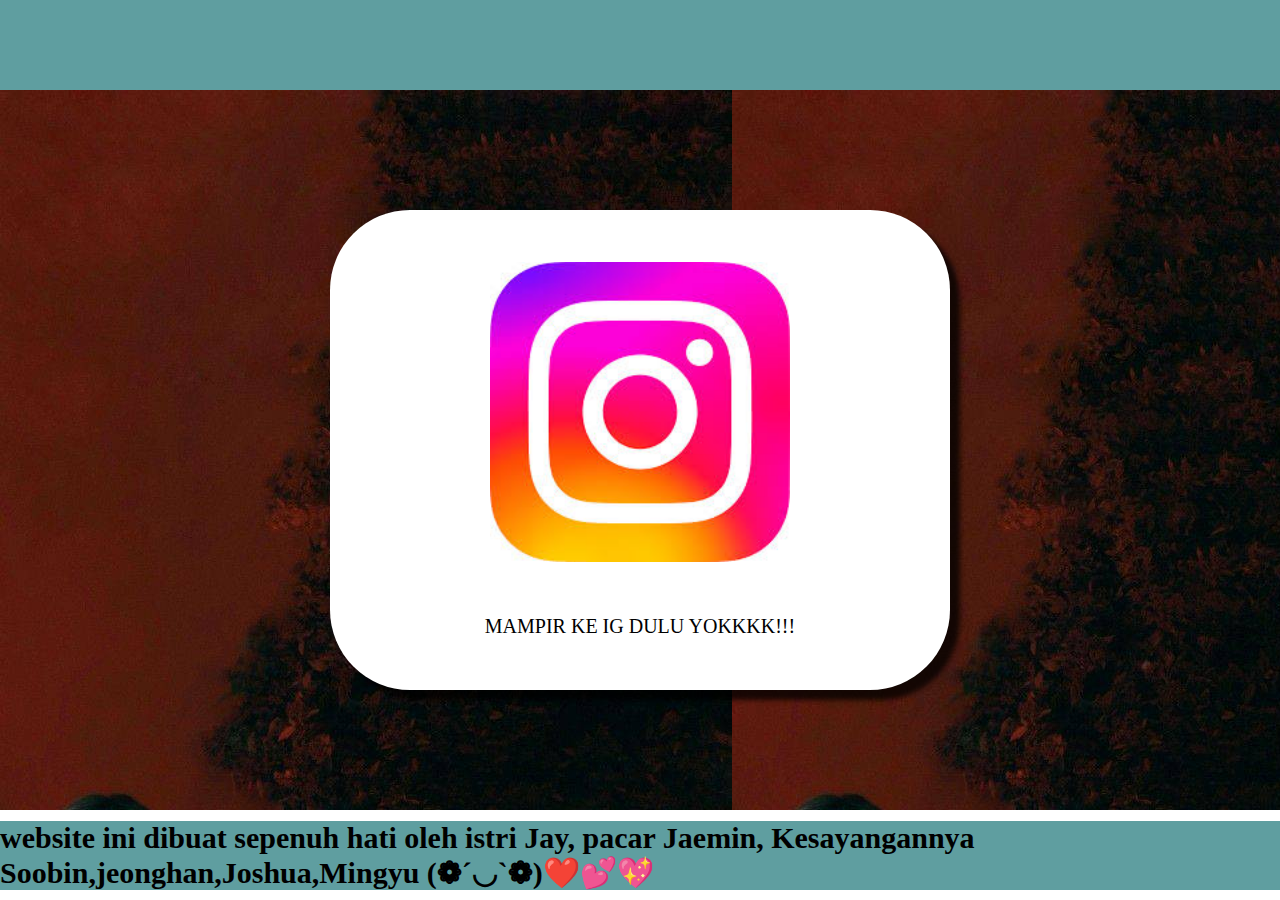
<file: index.html>
<html>
  <head>
    <title>WEBSITE KENI NADILA CANTKKKK</title>
    <link rel="stylesheet" href="style.css" />
  </head>
  <body>
    <div class="container">
      <!-- NAVIGATION BAR -->
      <div class="container-navbar">
        <ul class="ul-navbar">
          <li class="li-navbar">
            <a href="#" class="a-navbar"></a>
          </li>
          <li class="li-navbar">
            <a href="about.html" class="a-navbar"></a>
          </li>
          <li class="li-navbar">
            <a href="contact.html" class="a-navbar"></a>
          </li>
        </ul>
      </div>
      <!-- NAVIGATION BAR END -->

      <!-- CONTENT 1 -->
      <div class="container-content">
        <a href="https://Instagram.com/keni_ndla" class="a-content">
          <p>MAMPIR KE IG DULU YOKKKK!!!</p>
          <img src="ig.jpg" class="img-content" />
        </a>
      </div>
      <!-- CONTENT 1 END -->

      <!-- FOOTER -->
      <div class="container-footer">
        <h1 class="h1-footer">website ini dibuat sepenuh hati oleh istri Jay, pacar Jaemin, Kesayangannya Soobin,jeonghan,Joshua,Mingyu (❁´◡`❁)❤️💕💖</h1>
      </div>
      <!-- FOOTER END -->
    </div>
  </body>
</html>
</file>
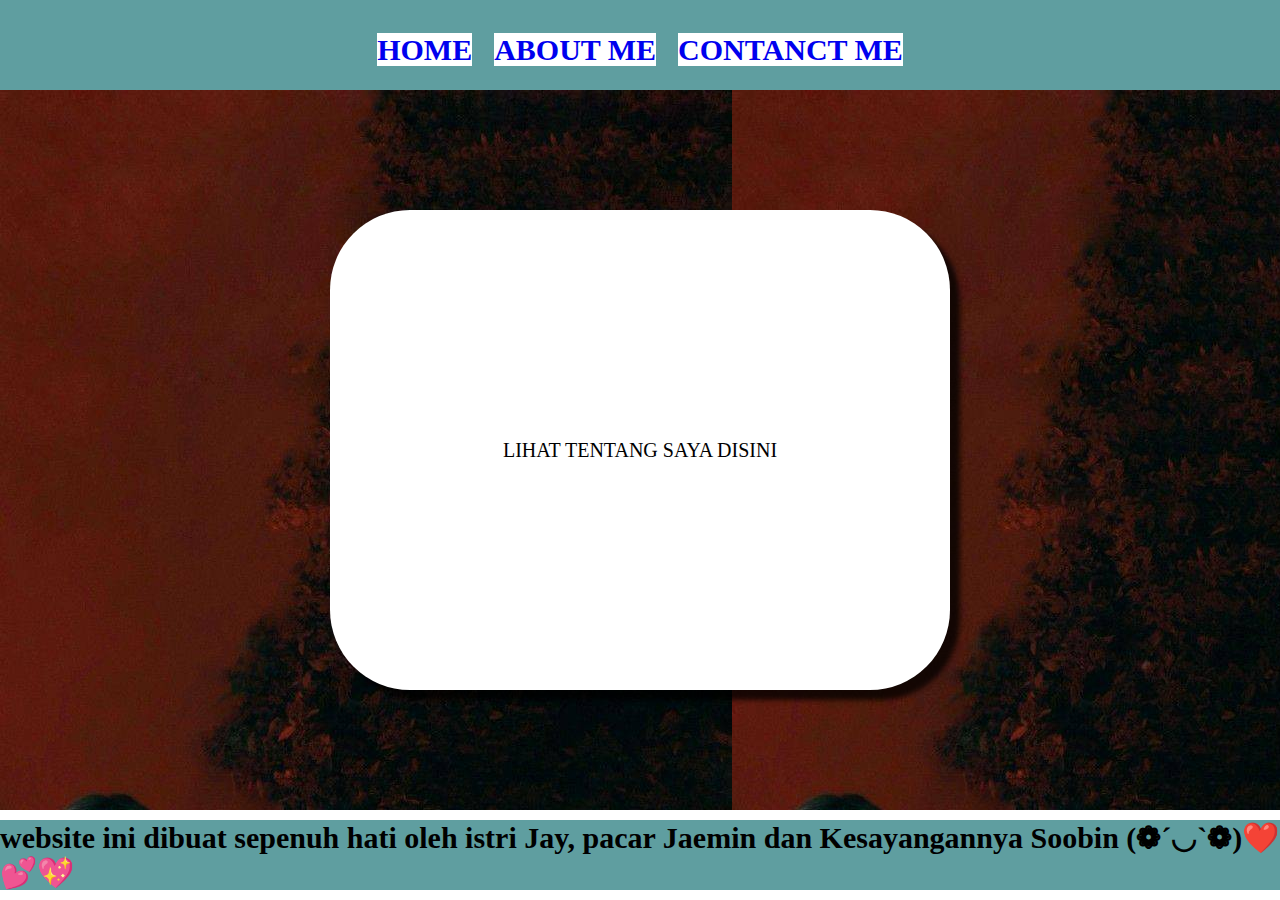
<file: about.html>
<html>
  <head>
    <title>ABOUT ME</title>
    <link rel="stylesheet" href="style.css" />
  </head>
  <body>
    <div class="container">
    <!-- NAVIGATION BAR -->
    <div class="container-navbar">
      <ul class="ul-navbar">
        <li class="li-navbar">
          <a href="index.html" class="a-navbar">HOME</a>
        </li>
        <li class="li-navbar">
          <a href="about.html" class="a-navbar">ABOUT ME</a>
        </li>
        <li class="li-navbar">
          <a href="contact.html" class="a-navbar">CONTANCT ME</a>
        </li>
      </ul>
    </div>
    <!-- NAVIGATION BAR END -->

    <!-- CONTENT 1 -->
    <div class="container-content">
      <a href="https://Instagram.com/keni_ndla" class="a-content">
        <p> LIHAT TENTANG SAYA DISINI</p>
      </a>
    </div>
    <!-- CONTENT 1 END -->

    <!-- FOOTER -->
    <div class="container-footer">
      <h1 class="h1-footer">website ini dibuat sepenuh hati oleh istri Jay, pacar Jaemin dan Kesayangannya Soobin (❁´◡`❁)❤️💕💖</h1>
    </div>
    <!-- FOOTER END -->
  </div>
  </body>
</html>
</file>
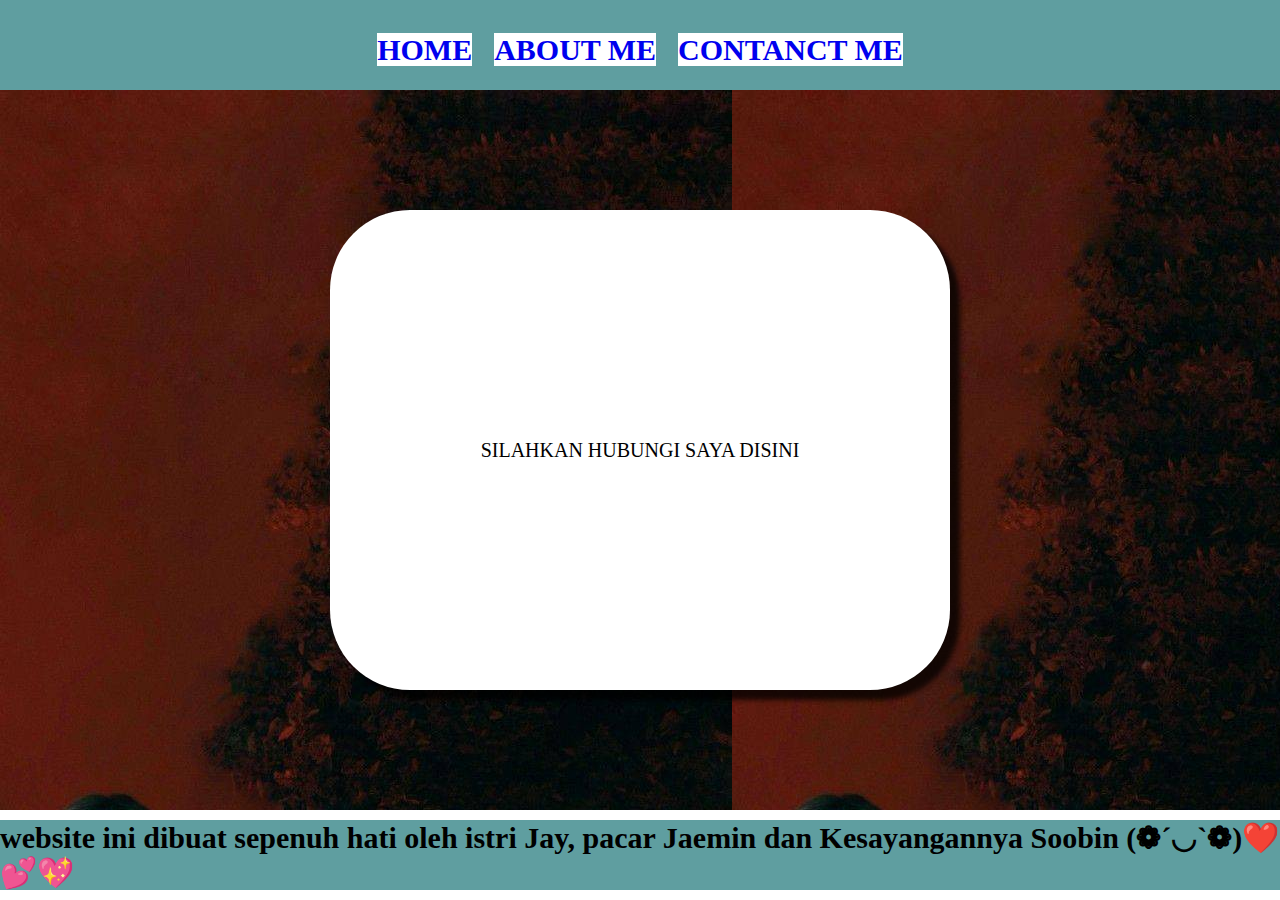
<file: contact.html>
<html>
  <head>
    <title>CONTACT ME</title>
    <link rel="stylesheet" href="style.css" />
  </head>
  <body>
    <div class="container">
    <!-- NAVIGATION BAR -->
    <div class="container-navbar">
      <ul class="ul-navbar">
        <li class="li-navbar">
          <a href="about.html" class="a-navbar">HOME</a>
        </li>
        <li class="li-navbar">
          <a href="about.html" class="a-navbar">ABOUT ME</a>
        </li>
        <li class="li-navbar">
          <a href="contact.html" class="a-navbar">CONTANCT ME</a>
        </li>
      </ul>
    </div>
    <!-- NAVIGATION BAR END -->

    <!-- CONTENT 1 -->
    <div class="container-content">
      <a href="https://Instagram.com/keni_ndla" class="a-content">
        <p>SILAHKAN HUBUNGI SAYA DISINI</p>
      </a>
    </div>
    <!-- CONTENT 1 END -->

    <!-- FOOTER -->
    <div class="container-footer">
      <h1 class="h1-footer">website ini dibuat sepenuh hati oleh istri Jay, pacar Jaemin dan Kesayangannya Soobin (❁´◡`❁)❤️💕💖</h1>
    </div>
    <!-- FOOTER END -->
  </div>
  </body>
</html>
</file>
<file: style.css>
*,
html {
  margin: 0;
  padding: 0;
}

.container {
 
}

.container-navbar {
  background:fixed;
  background-color:cadetblue ;
  width: 100%;
  height: 10vh;
}

.ul-navbar {
  display: flex;
  height: 100px;
  justify-content: center;
  align-items: center;
}

.li-navbar {
  list-style-type: none;
  padding: 8px;
  margin: 3px;
  color:#b8e3d8;
  font-size: 30px;
}

.li-navbar:hover {
  background-color: pink;
  transition: .5s ease-in-out ;
  transition-delay: .3s;
  border-radius: 8px ;
}

.a-navbar {
  background-color:white;
  text-decoration: none;
  font-weight: 900;
}

.container-content {
  background-image: url(WhatsApp\ Image\ 2024-08-10\ at\ 04.57.24.jpeg);
  background-color:#b8e3d8 ;
  display: flex;
  width: 100%;
  height:250px;
  justify-content: center;
  align-items: center;
  height: 80vh;
}

.a-content {
  background-color: white;
  color: black;
  text-decoration: none;
  font-size: 20PX;
  width: 620px ;
  height: 480px;
  display:flex ;
  flex-direction:column-reverse;
  justify-content: space-evenly;
  align-items: center;
  border-radius:80px ;
  box-shadow: 10px 10px 5px 0px rgba(0,0,0,0.75);
-webkit-box-shadow: 10px 10px 5px 0px rgba(0,0,0,0.75);
-moz-box-shadow: 10px 10px 5px 0px rgba(0,0,0,0.75);
}

.img-content {
  width: 300px;
  height: 300px;
}

.container-footer {
  height: 10vh;
  background-color: ;
  display: flex;
  justify-content: center;
  align-items: center;
}

.h1-footer {
  font-size: 30px;
  background-color:cadetblue ;
}
</file>
